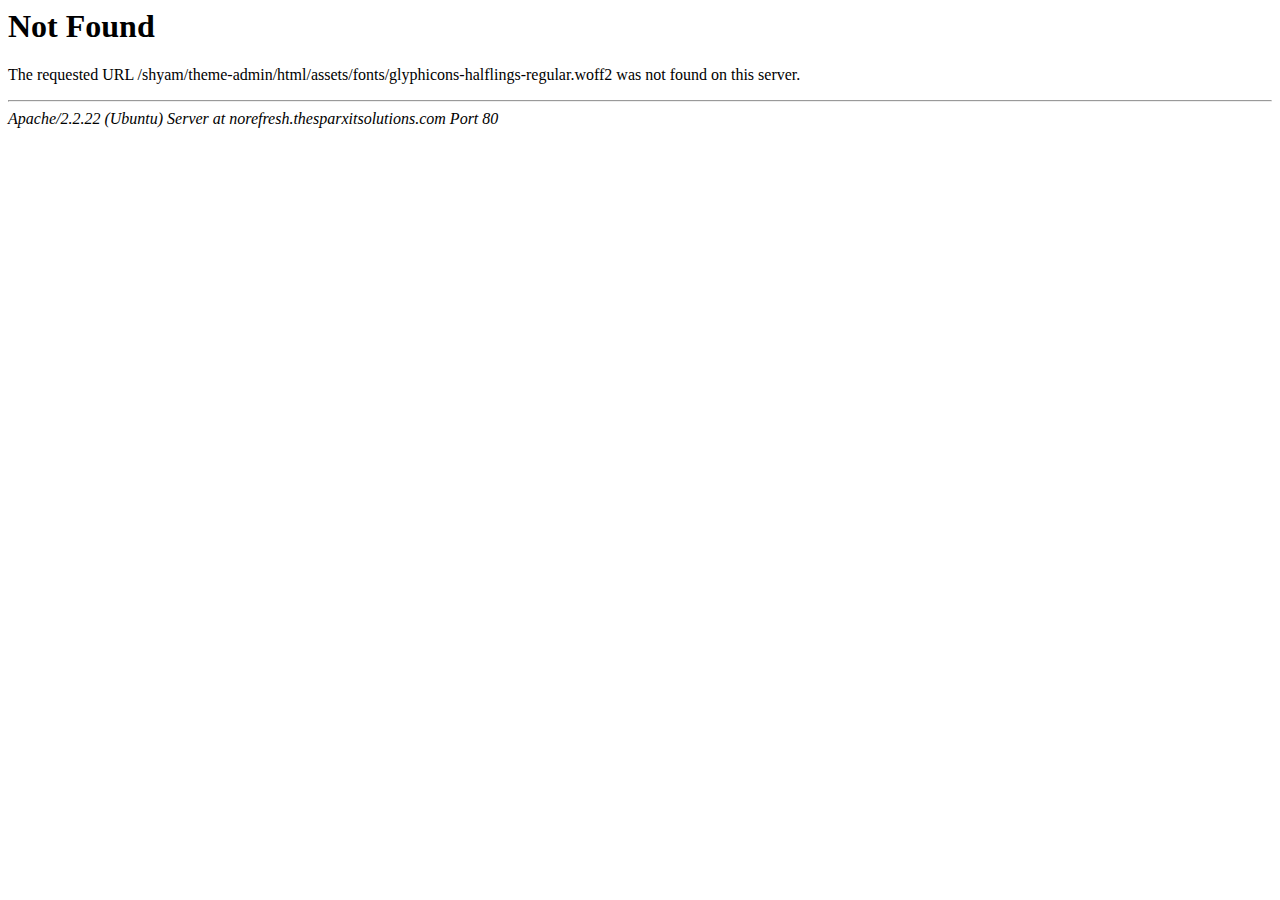
<file: fonts/glyphicons-halflings-regular-2.html>
<!DOCTYPE HTML PUBLIC "-//IETF//DTD HTML 2.0//EN">
<html>
<!-- Mirrored from theembazaar.com/tf/toolate/demo/assets/fonts/glyphicons-halflings-regular-2.html by HTTrack Website Copier/3.x [XR&CO'2014], Thu, 20 Aug 2020 03:55:17 GMT -->
<head>
<title>404 Not Found</title>
<!-- Global site tag (gtag.js) - Google Analytics -->
<script async src="https://www.googletagmanager.com/gtag/js?id=UA-119595512-1"></script>
<script>
  window.dataLayer = window.dataLayer || [];
  function gtag(){dataLayer.push(arguments);}
  gtag('js', new Date());

  gtag('config', 'UA-119595512-1');
</script>

	</head><body>
<h1>Not Found</h1>
<p>The requested URL /shyam/theme-admin/html/assets/fonts/glyphicons-halflings-regular.woff2 was not found on this server.</p>
<hr>
<address>Apache/2.2.22 (Ubuntu) Server at norefresh.thesparxitsolutions.com Port 80</address>
</body>
<!-- Mirrored from theembazaar.com/tf/toolate/demo/assets/fonts/glyphicons-halflings-regular-2.html by HTTrack Website Copier/3.x [XR&CO'2014], Thu, 20 Aug 2020 03:55:17 GMT -->
</html>
</file>
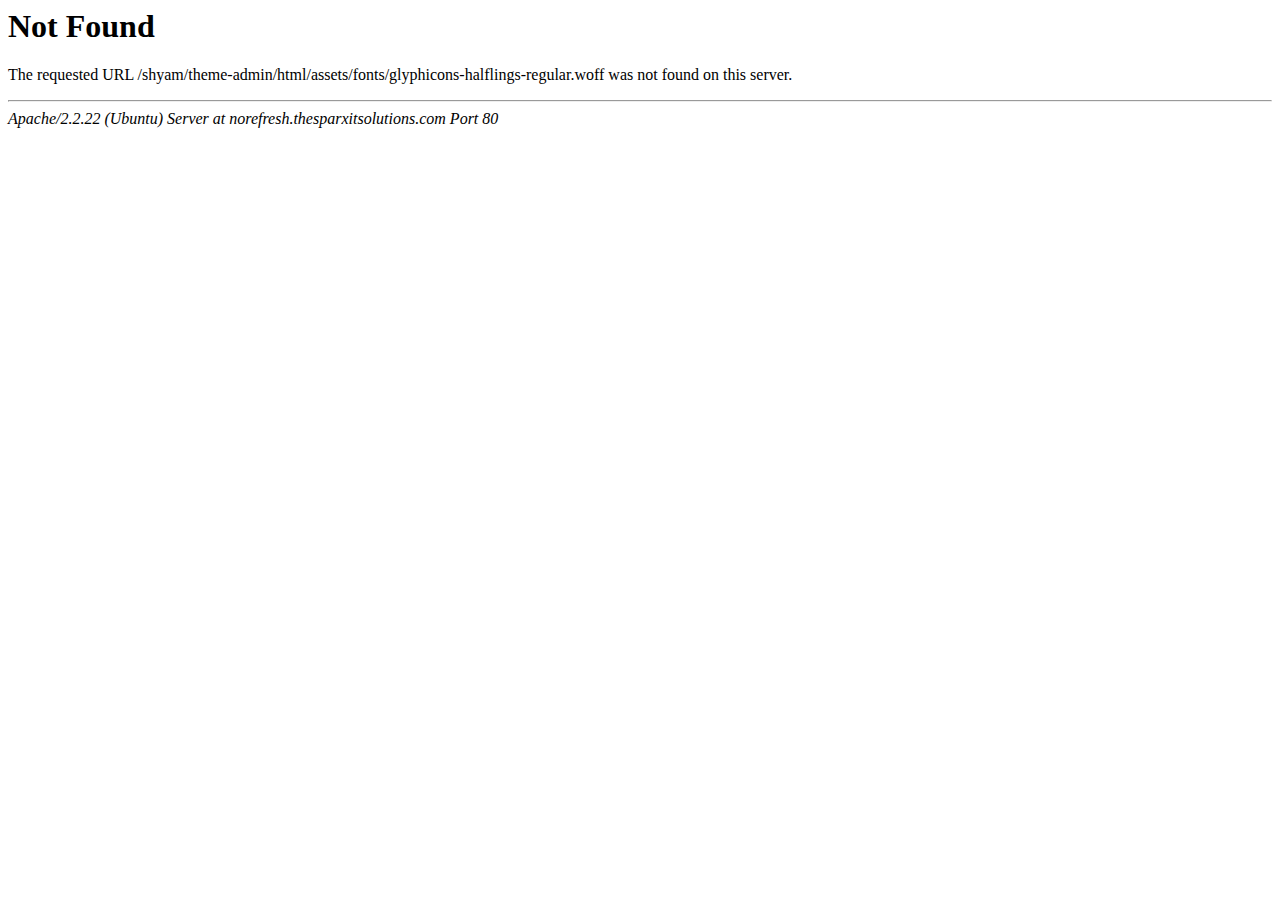
<file: fonts/glyphicons-halflings-regular-3.html>
<!DOCTYPE HTML PUBLIC "-//IETF//DTD HTML 2.0//EN">
<html>
<!-- Mirrored from theembazaar.com/tf/toolate/demo/assets/fonts/glyphicons-halflings-regular-3.html by HTTrack Website Copier/3.x [XR&CO'2014], Thu, 20 Aug 2020 03:55:17 GMT -->
<head>
<title>404 Not Found</title>
<!-- Global site tag (gtag.js) - Google Analytics -->
<script async src="https://www.googletagmanager.com/gtag/js?id=UA-119595512-1"></script>
<script>
  window.dataLayer = window.dataLayer || [];
  function gtag(){dataLayer.push(arguments);}
  gtag('js', new Date());

  gtag('config', 'UA-119595512-1');
</script>

	</head><body>
<h1>Not Found</h1>
<p>The requested URL /shyam/theme-admin/html/assets/fonts/glyphicons-halflings-regular.woff was not found on this server.</p>
<hr>
<address>Apache/2.2.22 (Ubuntu) Server at norefresh.thesparxitsolutions.com Port 80</address>
</body>
<!-- Mirrored from theembazaar.com/tf/toolate/demo/assets/fonts/glyphicons-halflings-regular-3.html by HTTrack Website Copier/3.x [XR&CO'2014], Thu, 20 Aug 2020 03:55:17 GMT -->
</html>
</file>
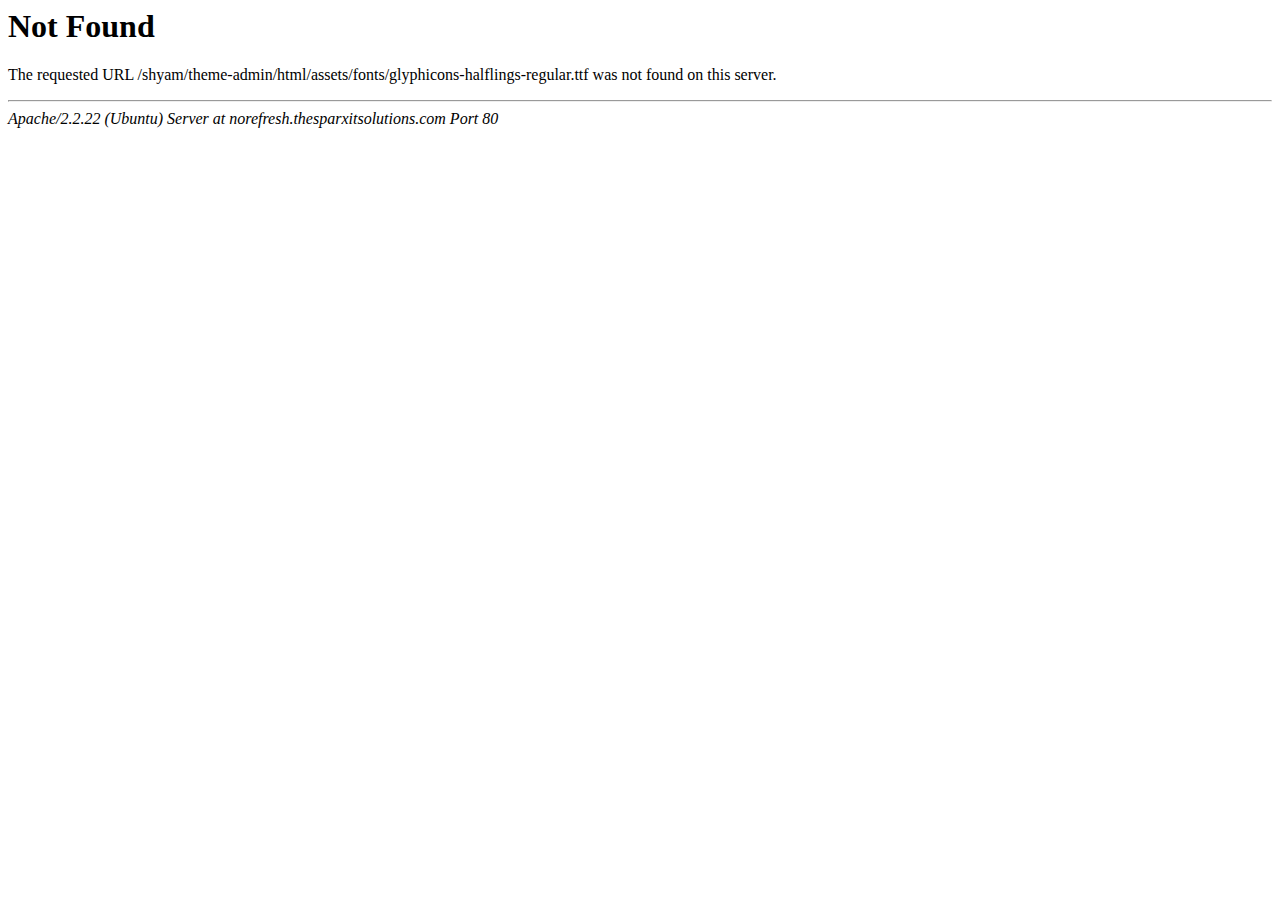
<file: fonts/glyphicons-halflings-regular-4.html>
<!DOCTYPE HTML PUBLIC "-//IETF//DTD HTML 2.0//EN">
<html>
<!-- Mirrored from theembazaar.com/tf/toolate/demo/assets/fonts/glyphicons-halflings-regular-4.html by HTTrack Website Copier/3.x [XR&CO'2014], Thu, 20 Aug 2020 03:55:17 GMT -->
<head>
<title>404 Not Found</title>
<!-- Global site tag (gtag.js) - Google Analytics -->
<script async src="https://www.googletagmanager.com/gtag/js?id=UA-119595512-1"></script>
<script>
  window.dataLayer = window.dataLayer || [];
  function gtag(){dataLayer.push(arguments);}
  gtag('js', new Date());

  gtag('config', 'UA-119595512-1');
</script>

	</head><body>
<h1>Not Found</h1>
<p>The requested URL /shyam/theme-admin/html/assets/fonts/glyphicons-halflings-regular.ttf was not found on this server.</p>
<hr>
<address>Apache/2.2.22 (Ubuntu) Server at norefresh.thesparxitsolutions.com Port 80</address>
</body>
<!-- Mirrored from theembazaar.com/tf/toolate/demo/assets/fonts/glyphicons-halflings-regular-4.html by HTTrack Website Copier/3.x [XR&CO'2014], Thu, 20 Aug 2020 03:55:17 GMT -->
</html>
</file>
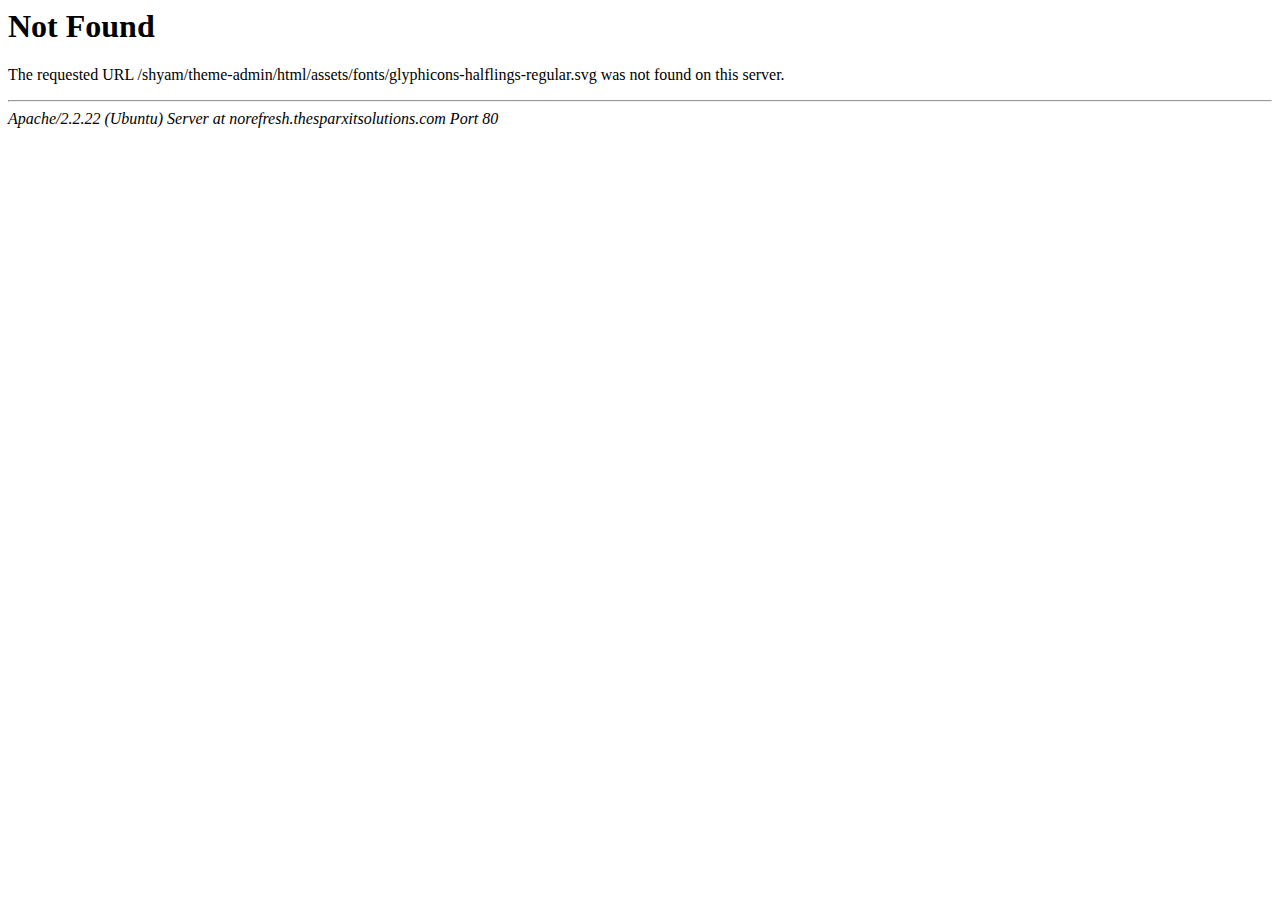
<file: fonts/glyphicons-halflings-regular-5.html>
<!DOCTYPE HTML PUBLIC "-//IETF//DTD HTML 2.0//EN">
<html>
<!-- Mirrored from theembazaar.com/tf/toolate/demo/assets/fonts/glyphicons-halflings-regular-5.html by HTTrack Website Copier/3.x [XR&CO'2014], Thu, 20 Aug 2020 03:55:17 GMT -->
<head>
<title>404 Not Found</title>
<!-- Global site tag (gtag.js) - Google Analytics -->
<script async src="https://www.googletagmanager.com/gtag/js?id=UA-119595512-1"></script>
<script>
  window.dataLayer = window.dataLayer || [];
  function gtag(){dataLayer.push(arguments);}
  gtag('js', new Date());

  gtag('config', 'UA-119595512-1');
</script>

	</head><body>
<h1>Not Found</h1>
<p>The requested URL /shyam/theme-admin/html/assets/fonts/glyphicons-halflings-regular.svg was not found on this server.</p>
<hr>
<address>Apache/2.2.22 (Ubuntu) Server at norefresh.thesparxitsolutions.com Port 80</address>
</body>
<!-- Mirrored from theembazaar.com/tf/toolate/demo/assets/fonts/glyphicons-halflings-regular-5.html by HTTrack Website Copier/3.x [XR&CO'2014], Thu, 20 Aug 2020 03:55:17 GMT -->
</html>
</file>
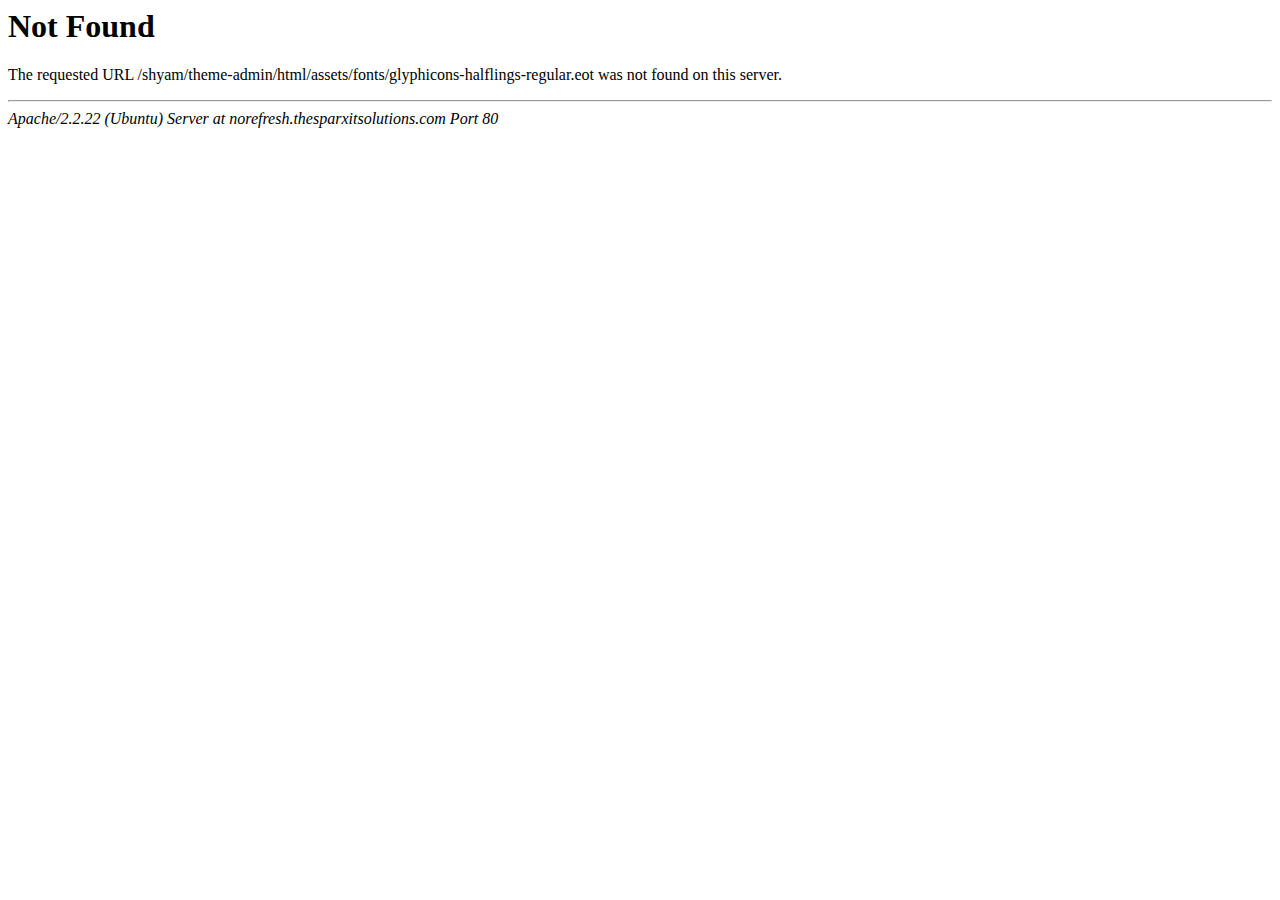
<file: fonts/glyphicons-halflings-regular.html>
<!DOCTYPE HTML PUBLIC "-//IETF//DTD HTML 2.0//EN">
<html>
<!-- Mirrored from theembazaar.com/tf/toolate/demo/assets/fonts/glyphicons-halflings-regular.html by HTTrack Website Copier/3.x [XR&CO'2014], Thu, 20 Aug 2020 03:55:17 GMT -->
<head>
<title>404 Not Found</title>
<!-- Global site tag (gtag.js) - Google Analytics -->
<script async src="https://www.googletagmanager.com/gtag/js?id=UA-119595512-1"></script>
<script>
  window.dataLayer = window.dataLayer || [];
  function gtag(){dataLayer.push(arguments);}
  gtag('js', new Date());

  gtag('config', 'UA-119595512-1');
</script>

	</head><body>
<h1>Not Found</h1>
<p>The requested URL /shyam/theme-admin/html/assets/fonts/glyphicons-halflings-regular.eot was not found on this server.</p>
<hr>
<address>Apache/2.2.22 (Ubuntu) Server at norefresh.thesparxitsolutions.com Port 80</address>
</body>
<!-- Mirrored from theembazaar.com/tf/toolate/demo/assets/fonts/glyphicons-halflings-regular.html by HTTrack Website Copier/3.x [XR&CO'2014], Thu, 20 Aug 2020 03:55:17 GMT -->
</html>
</file>
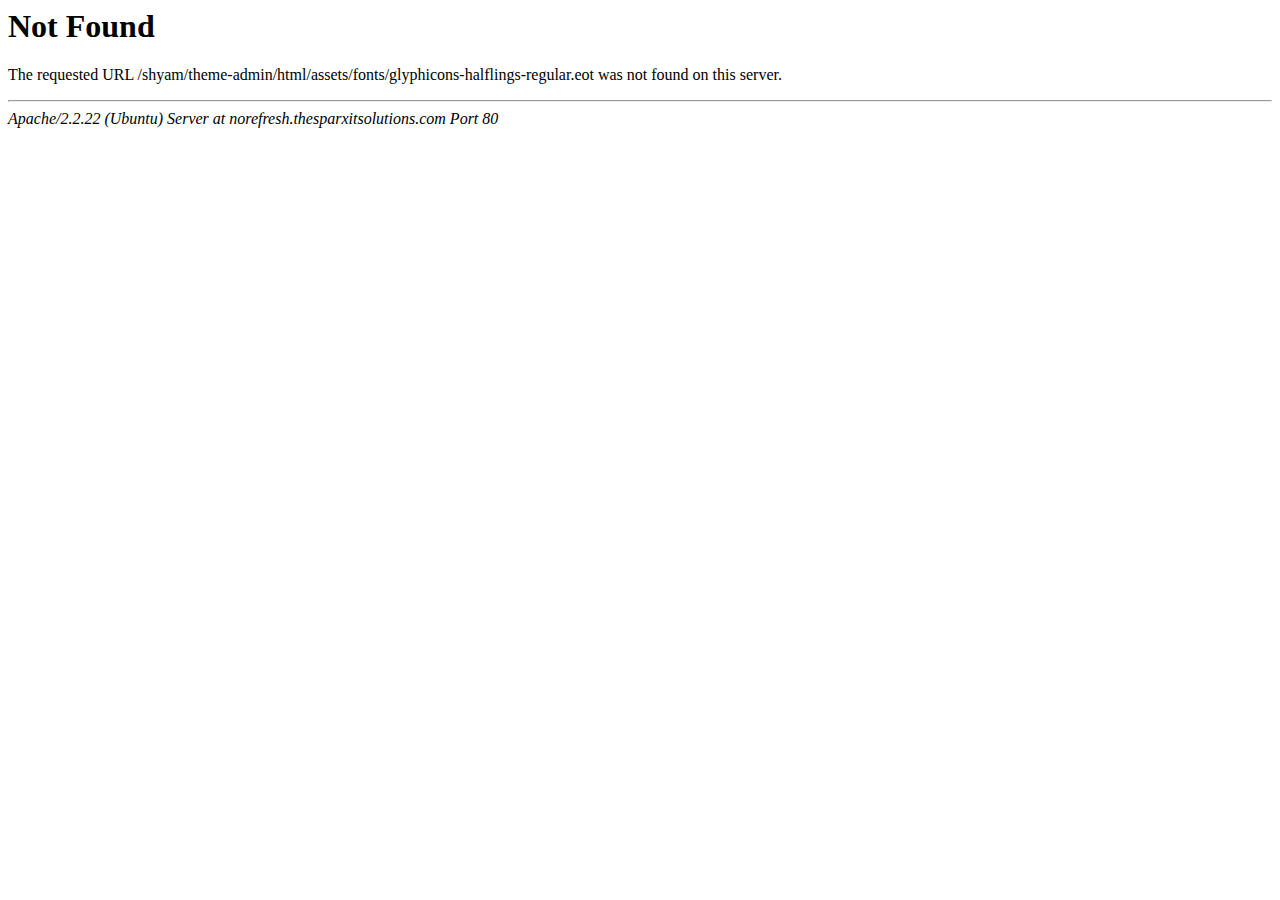
<file: fonts/glyphicons-halflings-regulard41dd41d.html>
<!DOCTYPE HTML PUBLIC "-//IETF//DTD HTML 2.0//EN">
<html>
<!-- Mirrored from theembazaar.com/tf/toolate/demo/assets/fonts/glyphicons-halflings-regulard41d.html? by HTTrack Website Copier/3.x [XR&CO'2014], Thu, 20 Aug 2020 03:55:17 GMT -->
<head>
<title>404 Not Found</title>
<!-- Global site tag (gtag.js) - Google Analytics -->
<script async src="https://www.googletagmanager.com/gtag/js?id=UA-119595512-1"></script>
<script>
  window.dataLayer = window.dataLayer || [];
  function gtag(){dataLayer.push(arguments);}
  gtag('js', new Date());

  gtag('config', 'UA-119595512-1');
</script>

	</head><body>
<h1>Not Found</h1>
<p>The requested URL /shyam/theme-admin/html/assets/fonts/glyphicons-halflings-regular.eot was not found on this server.</p>
<hr>
<address>Apache/2.2.22 (Ubuntu) Server at norefresh.thesparxitsolutions.com Port 80</address>
</body>
<!-- Mirrored from theembazaar.com/tf/toolate/demo/assets/fonts/glyphicons-halflings-regulard41d.html? by HTTrack Website Copier/3.x [XR&CO'2014], Thu, 20 Aug 2020 03:55:17 GMT -->
</html>
</file>
